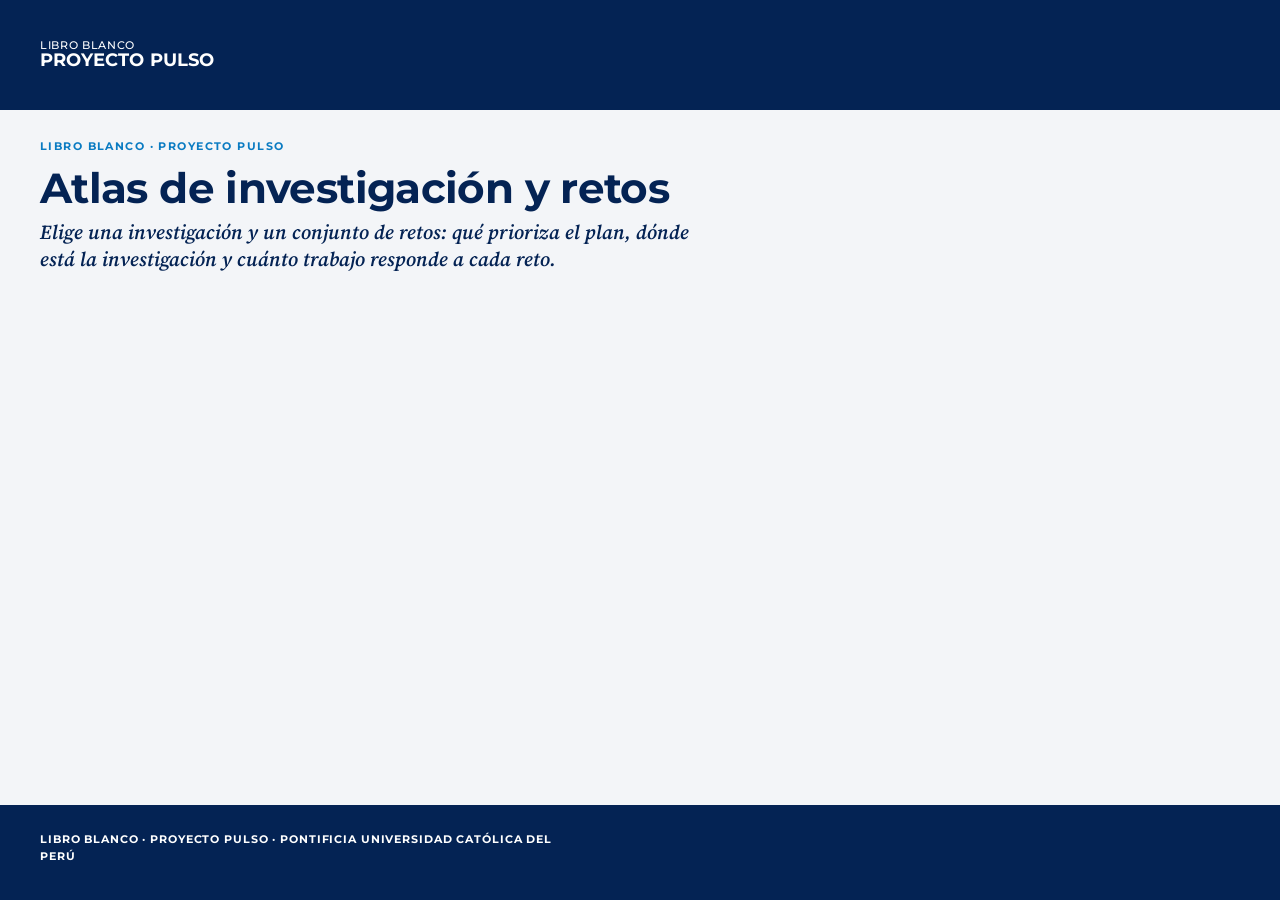
<file: scripts/analysis/templates/atlas/index.html>
<!doctype html>
<html lang="es">
<meta charset="utf-8">
<meta name="viewport" content="width=device-width, initial-scale=1">
<title>Atlas de investigación y retos</title>
<!-- Tipografías web del Manual de identidad PUCP - Medios digitales (2025), pp. 20-21:
     Montserrat (titulares), Source Serif (resaltar palabras clave), Roboto (cuerpo). -->
<link rel="preconnect" href="https://fonts.googleapis.com">
<link rel="preconnect" href="https://fonts.gstatic.com" crossorigin>
<link rel="stylesheet" href="https://fonts.googleapis.com/css2?family=Montserrat:wght@500;600;700&family=Source+Serif+4:ital,wght@0,600;1,400;1,600&family=Roboto:wght@400;500;700&family=Roboto+Mono:wght@400;500&display=swap">
<link rel="stylesheet" href="atlas.css">

<header class="site-head">
  <div class="wrap">
    <a class="brand" href="./">
      <span class="brand__unit">
        <span class="brand__rubro">Libro Blanco</span>
        <span class="brand__name">Proyecto Pulso</span>
      </span>
    </a>
  </div>
</header>

<!-- Una sola vista: a la izquierda la investigacion (universidad y tipo de
     unidad), a la derecha el conjunto de retos; debajo, las respuestas. -->
<main class="wrap">
  <div class="hero">
    <p class="eyebrow">Libro Blanco · Proyecto Pulso</p>
    <h1>Atlas de investigación y retos</h1>
    <p class="sub">Elige una investigación y un conjunto de retos: qué prioriza el plan, dónde está la
      investigación y cuánto trabajo responde a cada reto.</p>
  </div>

  <div class="query" id="query" hidden>
    <label class="q-field">
      <span class="q-lbl">Investigación</span>
      <select id="q-research" aria-describedby="q-research-note"></select>
      <span class="q-note" id="q-research-note"></span>
    </label>
    <span class="q-x" aria-hidden="true">×</span>
    <label class="q-field">
      <span class="q-lbl">Retos</span>
      <select id="q-plan" aria-describedby="q-plan-note"></select>
      <span class="q-note" id="q-plan-note"></span>
    </label>
    <button type="button" class="q-help" id="help-open" aria-haspopup="dialog"
            aria-label="Cómo se hizo este atlas" title="Cómo se hizo este atlas">?</button>
  </div>

  <p class="loadmsg" id="loadmsg" role="status" hidden></p>
  <div id="view"></div>
</main>

<dialog class="help" id="help" aria-labelledby="help-title">
  <div class="help-head">
    <h2 id="help-title">Cómo se hizo este atlas</h2>
    <button type="button" class="help-close" id="help-close" aria-label="Cerrar">×</button>
  </div>
  <div class="help-body" id="help-body"></div>
</dialog>

<footer class="site-foot">
  <div class="wrap">
    <p class="foot-brand">Libro Blanco · Proyecto Pulso · Pontificia Universidad Católica del Perú</p>
    <p id="prov"></p>
  </div>
</footer>

<script id="bundle" type="application/json">__BUNDLE__</script>
<script src="atlas-charts.js"></script>
<script src="atlas.js"></script>
</html>
</file>
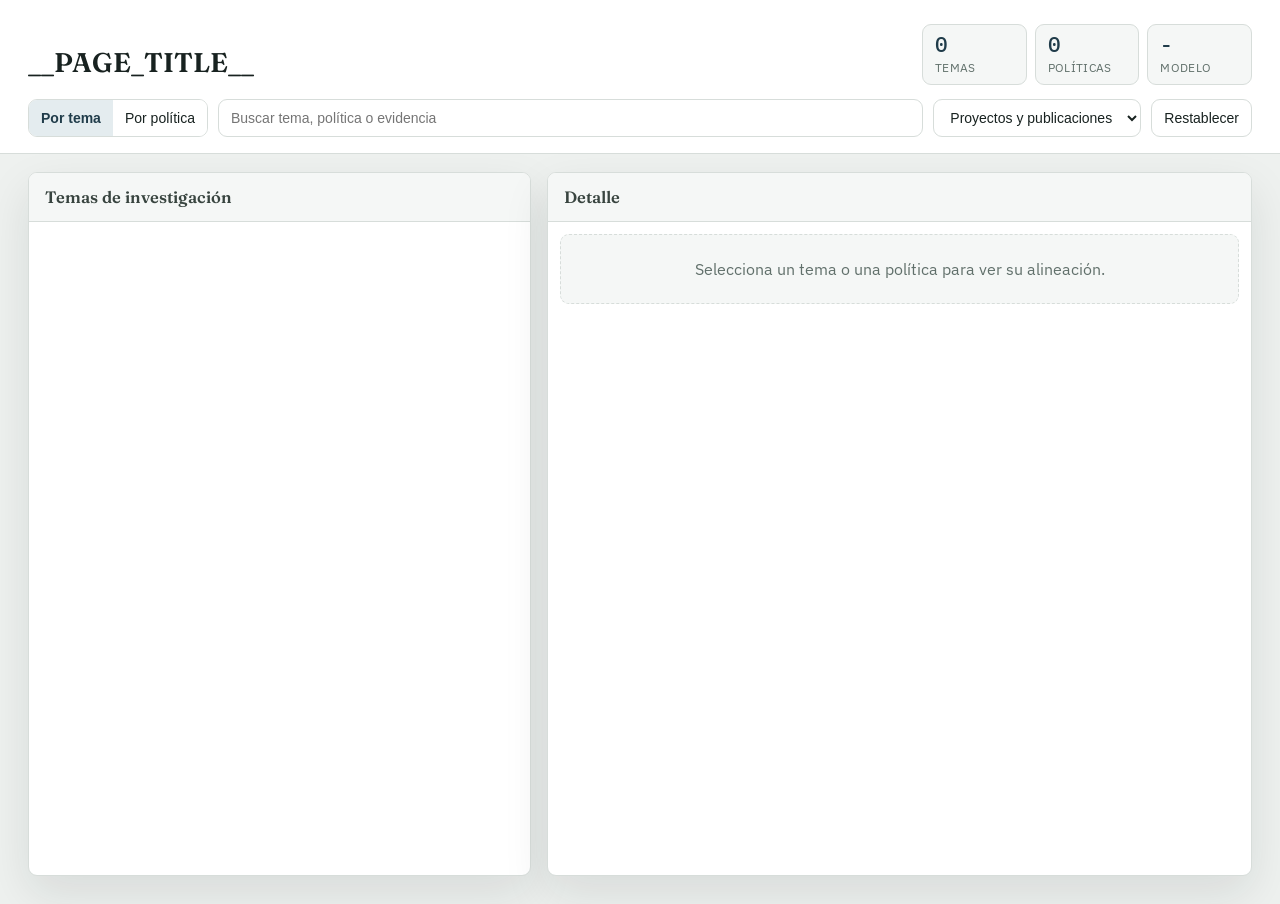
<file: scripts/analysis/templates/policy_alignment_explorer_template.html>
<!doctype html>
<html lang="es">
<head>
  <meta charset="utf-8">
  <meta name="viewport" content="width=device-width, initial-scale=1">
  <title>__PAGE_TITLE__</title>
  <link rel="stylesheet" href="https://fonts.googleapis.com/css2?family=Fraunces:opsz,wght@9..144,440;9..144,600;9..144,680&family=IBM+Plex+Sans:wght@400;500;600&family=IBM+Plex+Mono:wght@400;500&display=swap">
  <style>
    :root {
      --bg: #eef1ef;
      --panel: #ffffff;
      --panel-soft: #f5f7f6;
      --ink: #182220;
      --ink-soft: #38443f;
      --muted: #61706b;
      --line: #d7ddda;
      --accent: #33586a;
      --accent-strong: #203c4a;
      --accent-soft: #e4ecef;
      --evidence: #8a6a26;
      --evidence-soft: #f4ead0;
      --evidence-ink: #4d3b14;
      --shadow: 0 18px 46px rgba(20, 30, 27, .10);
      --radius: 9px;
      --serif: "Fraunces", ui-serif, Georgia, "Times New Roman", serif;
      --sans: "IBM Plex Sans", ui-sans-serif, system-ui, -apple-system, "Segoe UI", sans-serif;
      --mono: "IBM Plex Mono", ui-monospace, "SFMono-Regular", Menlo, Consolas, monospace;
      --meta-soft: #e8edf3;
      --meta-ink: #35485a;
      --chip-soft: #e7ece8;
      --chip-ink: #3c453f;
      --bar-track: #e2e7e4;
      --bar-high: #33586a;
      --bar-mid: #8a6a26;
      --bar-low: #8d968f;
      --proj-badge-bg: #e4ecef;
      --proj-badge-ink: #203c4a;
      --pub-badge-bg: #f4ead0;
      --pub-badge-ink: #6b4e13;
    }

    @media (prefers-color-scheme: dark) {
      :root:not([data-theme="light"]) {
        --bg: #12181a;
        --panel: #1a2224;
        --panel-soft: #1f2a2c;
        --ink: #e7ece9;
        --ink-soft: #c3cdc8;
        --muted: #90a09a;
        --line: #2c3739;
        --accent: #8fb7c9;
        --accent-strong: #b7d6e2;
        --accent-soft: #223338;
        --evidence: #d9ad5e;
        --evidence-soft: #33291a;
        --evidence-ink: #f0d9a8;
        --shadow: 0 18px 46px rgba(0, 0, 0, .38);
        --meta-soft: #212e34;
        --meta-ink: #a9c2d3;
        --chip-soft: #202a27;
        --chip-ink: #b8c4bd;
        --bar-track: #263030;
        --bar-high: #8fb7c9;
        --bar-mid: #d9ad5e;
        --bar-low: #4d5652;
        --proj-badge-bg: #223338;
        --proj-badge-ink: #b7d6e2;
        --pub-badge-bg: #33291a;
        --pub-badge-ink: #f0d9a8;
      }
    }

    :root[data-theme="dark"] {
      --bg: #12181a;
      --panel: #1a2224;
      --panel-soft: #1f2a2c;
      --ink: #e7ece9;
      --ink-soft: #c3cdc8;
      --muted: #90a09a;
      --line: #2c3739;
      --accent: #8fb7c9;
      --accent-strong: #b7d6e2;
      --accent-soft: #223338;
      --evidence: #d9ad5e;
      --evidence-soft: #33291a;
      --evidence-ink: #f0d9a8;
      --shadow: 0 18px 46px rgba(0, 0, 0, .38);
      --meta-soft: #212e34;
      --meta-ink: #a9c2d3;
      --chip-soft: #202a27;
      --chip-ink: #b8c4bd;
      --bar-track: #263030;
      --bar-high: #8fb7c9;
      --bar-mid: #d9ad5e;
      --bar-low: #4d5652;
      --proj-badge-bg: #223338;
      --proj-badge-ink: #b7d6e2;
      --pub-badge-bg: #33291a;
      --pub-badge-ink: #f0d9a8;
    }

    * { box-sizing: border-box; }
    body {
      margin: 0;
      font-family: var(--sans);
      background: var(--bg);
      color: var(--ink);
    }

    header {
      padding: 24px 28px 16px;
      border-bottom: 1px solid var(--line);
      background: var(--panel);
      position: sticky;
      top: 0;
      z-index: 20;
    }

    .topbar {
      display: grid;
      grid-template-columns: minmax(260px, 1fr) auto;
      gap: 20px;
      align-items: end;
      max-width: 1500px;
      margin: 0 auto;
    }

    h1 {
      margin: 0;
      font-family: var(--serif);
      font-size: 27px;
      line-height: 1.15;
      font-weight: 620;
      font-optical-sizing: auto;
      text-wrap: balance;
    }

    .subtitle {
      margin-top: 7px;
      color: var(--muted);
      font-size: 13.5px;
      max-width: 62ch;
    }

    .stats {
      display: grid;
      grid-template-columns: repeat(3, minmax(92px, 1fr));
      gap: 8px;
      min-width: 330px;
    }

    .stat {
      border: 1px solid var(--line);
      background: var(--panel-soft);
      border-radius: var(--radius);
      padding: 9px 12px;
    }

    .stat strong {
      display: block;
      font-family: var(--mono);
      font-variant-numeric: tabular-nums;
      font-size: 21px;
      font-weight: 500;
      line-height: 1;
      color: var(--accent-strong);
    }

    .stat span {
      display: block;
      margin-top: 5px;
      color: var(--muted);
      font-size: 11.5px;
      text-transform: uppercase;
      letter-spacing: .03em;
    }

    .toolbar {
      max-width: 1500px;
      margin: 14px auto 0;
      display: grid;
      grid-template-columns: auto minmax(220px, 1fr) auto auto;
      gap: 10px;
      align-items: center;
    }

    .tabs {
      display: flex;
      border: 1px solid var(--line);
      border-radius: var(--radius);
      overflow: hidden;
      height: 38px;
    }

    .tabs button {
      border: 0;
      border-radius: 0;
      height: 100%;
    }

    .tabs button.active {
      background: var(--accent-soft);
      color: var(--accent-strong);
      font-weight: 600;
    }

    input[type="search"], select {
      width: 100%;
      height: 38px;
      border: 1px solid var(--line);
      border-radius: var(--radius);
      background: var(--panel);
      color: var(--ink);
      padding: 0 12px;
      font-size: 14px;
    }

    button {
      height: 38px;
      border: 1px solid var(--line);
      border-radius: var(--radius);
      background: var(--panel);
      color: var(--ink);
      padding: 0 12px;
      font-size: 14px;
      cursor: pointer;
    }

    button:hover { border-color: var(--accent); color: var(--accent-strong); }

    main {
      max-width: 1500px;
      margin: 0 auto;
      padding: 18px 28px 28px;
      display: grid;
      grid-template-columns: minmax(360px, 1fr) minmax(460px, 1.4fr);
      gap: 16px;
      min-height: calc(100vh - 150px);
    }

    .panel {
      background: var(--panel);
      border: 1px solid var(--line);
      border-radius: var(--radius);
      min-height: 420px;
      box-shadow: var(--shadow);
      overflow: hidden;
    }

    .panel h2 {
      margin: 0;
      padding: 14px 16px;
      font-family: var(--serif);
      font-weight: 600;
      font-size: 16.5px;
      border-bottom: 1px solid var(--line);
      background: var(--panel-soft);
      color: var(--ink-soft);
    }

    .panel-body {
      padding: 12px;
      overflow: auto;
      max-height: calc(100vh - 250px);
    }

    .empty {
      color: var(--muted);
      padding: 24px;
      text-align: center;
      border: 1px dashed var(--line);
      border-radius: var(--radius);
      background: var(--panel-soft);
    }

    .row-card {
      border: 1px solid var(--line);
      border-radius: var(--radius);
      background: var(--panel);
      padding: 11px 12px;
      cursor: pointer;
      margin-bottom: 8px;
    }

    .row-card:hover,
    .row-card.active {
      border-color: var(--accent);
      background: var(--accent-soft);
    }

    .row-card h3 {
      margin: 0;
      font-family: var(--serif);
      font-weight: 560;
      font-size: 14.5px;
      line-height: 1.3;
    }

    .row-meta {
      display: flex;
      gap: 6px;
      flex-wrap: wrap;
      align-items: center;
      margin-top: 7px;
    }

    .badge {
      display: inline-flex;
      align-items: center;
      border-radius: 999px;
      padding: 2px 8px;
      font-family: var(--mono);
      font-size: 11px;
      white-space: nowrap;
    }

    .badge-proyectos { background: var(--proj-badge-bg); color: var(--proj-badge-ink); }
    .badge-publicaciones { background: var(--pub-badge-bg); color: var(--pub-badge-ink); }
    .badge-fuente { background: var(--meta-soft); color: var(--meta-ink); }

    .score-bar-wrap {
      display: flex;
      align-items: center;
      gap: 7px;
      margin-top: 8px;
    }

    .score-bar-track {
      flex: 1;
      height: 6px;
      border-radius: 4px;
      background: var(--bar-track);
      overflow: hidden;
    }

    .score-bar-fill {
      height: 100%;
      border-radius: 4px;
    }

    .score-label {
      font-family: var(--mono);
      font-size: 11.5px;
      color: var(--muted);
      min-width: 36px;
      text-align: right;
    }

    .detail-card {
      border: 1px solid var(--line);
      border-radius: var(--radius);
      background: var(--panel);
      padding: 16px;
      margin-bottom: 14px;
    }

    .detail-card .label {
      color: var(--muted);
      font-size: 11px;
      font-weight: 600;
      text-transform: uppercase;
      letter-spacing: .06em;
    }

    .detail-card h2.title {
      margin: 6px 0 8px;
      padding: 0;
      border: 0;
      background: none;
      font-family: var(--serif);
      font-weight: 620;
      font-size: 21px;
      line-height: 1.3;
      text-wrap: balance;
      color: var(--ink);
    }

    .detail-card p {
      margin: 0;
      color: var(--ink-soft);
      font-size: 14px;
      line-height: 1.55;
    }

    .match-card {
      border: 1px solid var(--line);
      border-radius: var(--radius);
      background: var(--panel);
      padding: 13px 14px;
      margin-bottom: 10px;
    }

    .match-head {
      display: flex;
      justify-content: space-between;
      align-items: start;
      gap: 10px;
    }

    .match-head h3 {
      margin: 0;
      font-family: var(--serif);
      font-weight: 560;
      font-size: 15.5px;
      line-height: 1.35;
    }

    .evidence {
      margin-top: 10px;
      padding: 10px 11px;
      border-left: 3px solid var(--evidence);
      background: var(--evidence-soft);
      color: var(--evidence-ink);
      font-family: var(--serif);
      font-style: italic;
      font-size: 13.5px;
      line-height: 1.5;
    }

    .evidence-meta {
      margin-top: 6px;
      font-family: var(--mono);
      font-size: 11px;
      color: var(--muted);
    }

    .hidden { display: none !important; }

    @media (max-width: 1080px) {
      main { grid-template-columns: 1fr; }
      .panel-body { max-height: none; }
      header { position: static; }
      .topbar, .toolbar { grid-template-columns: 1fr; }
      .stats { min-width: 0; }
    }
  </style>
</head>
<body>
  <header>
    <div class="topbar">
      <div>
        <h1>__PAGE_TITLE__</h1>
        <div class="subtitle" id="subtitleText"></div>
      </div>
      <div class="stats">
        <div class="stat"><strong id="statTopics">0</strong><span>temas</span></div>
        <div class="stat"><strong id="statPolicies">0</strong><span>políticas</span></div>
        <div class="stat"><strong id="statModel">-</strong><span>modelo</span></div>
      </div>
    </div>
    <div class="toolbar">
      <div class="tabs">
        <button id="tabTopics" type="button" class="active">Por tema</button>
        <button id="tabPolicies" type="button">Por política</button>
      </div>
      <input id="searchBox" type="search" placeholder="Buscar tema, política o evidencia">
      <select id="sourceFilter">
        <option value="">Proyectos y publicaciones</option>
        <option value="proyectos">Solo proyectos</option>
        <option value="publicaciones">Solo publicaciones</option>
      </select>
      <button id="resetBtn" type="button">Restablecer</button>
    </div>
  </header>

  <main>
    <section class="panel">
      <h2 id="listTitle">Temas de investigación</h2>
      <div id="listPanel" class="panel-body"></div>
    </section>

    <section class="panel">
      <h2>Detalle</h2>
      <div id="detailPanel" class="panel-body">
        <div class="empty">Selecciona un tema o una política para ver su alineación.</div>
      </div>
    </section>
  </main>

  <script>
    const DATA = __DATA_JSON__;
    const state = { mode: 'topics', query: '', sourceFilter: '', selectedTopicId: '', selectedDocId: '' };

    function escapeHtml(value) {
      return String(value || '')
        .replace(/&/g, '&amp;')
        .replace(/</g, '&lt;')
        .replace(/>/g, '&gt;')
        .replace(/"/g, '&quot;')
        .replace(/'/g, '&#039;');
    }

    function normalizeText(value) {
      return String(value || '').toLowerCase().normalize('NFD').replace(/[̀-ͯ]/g, '');
    }

    const topicsById = new Map(DATA.topics.map(t => [t.topic_id, t]));
    const policiesById = new Map(DATA.policies.map(p => [p.doc_id, p]));

    function bestScore(topic) {
      return topic.top_policy_matches.length ? topic.top_policy_matches[0].score : 0;
    }

    function scoreColorVar(score) {
      if (score >= 0.45) return 'var(--bar-high)';
      if (score >= 0.30) return 'var(--bar-mid)';
      return 'var(--bar-low)';
    }

    function scoreBar(score, maxScore) {
      const pct = Math.max(3, Math.min(100, (score / maxScore) * 100));
      return `
        <div class="score-bar-wrap">
          <div class="score-bar-track"><div class="score-bar-fill" style="width:${pct}%; background:${scoreColorVar(score)};"></div></div>
          <span class="score-label">${score.toFixed(2)}</span>
        </div>
      `;
    }

    function renderStats() {
      document.getElementById('statTopics').textContent = DATA.metadata.num_topics;
      document.getElementById('statPolicies').textContent = DATA.metadata.num_policy_docs;
      document.getElementById('statModel').textContent = DATA.metadata.embedding_model;
      document.getElementById('subtitleText').textContent = DATA.metadata.note;
    }

    function setMode(mode) {
      state.mode = mode;
      state.selectedTopicId = '';
      state.selectedDocId = '';
      document.getElementById('tabTopics').classList.toggle('active', mode === 'topics');
      document.getElementById('tabPolicies').classList.toggle('active', mode === 'policies');
      document.getElementById('listTitle').textContent = mode === 'topics' ? 'Temas de investigación' : 'Políticas nacionales';
      document.getElementById('sourceFilter').classList.toggle('hidden', mode === 'policies');
      document.getElementById('detailPanel').innerHTML = '<div class="empty">Selecciona un tema o una política para ver su alineación.</div>';
      renderList();
    }

    function renderList() {
      const root = document.getElementById('listPanel');
      const query = normalizeText(state.query);
      root.innerHTML = '';
      let visible = 0;

      if (state.mode === 'topics') {
        const items = DATA.topics.slice().sort((a, b) => bestScore(b) - bestScore(a));
        items.forEach(topic => {
          if (state.sourceFilter && topic.source !== state.sourceFilter) return;
          const haystack = normalizeText([topic.normalized_topic, topic.description].join(' '));
          if (query && !haystack.includes(query)) return;
          visible += 1;
          const card = document.createElement('article');
          card.className = 'row-card' + (state.selectedTopicId === topic.topic_id ? ' active' : '');
          const badgeClass = topic.source === 'proyectos' ? 'badge-proyectos' : 'badge-publicaciones';
          const pubBadge = topic.num_publications !== undefined
            ? `<span class="badge badge-publicaciones">${topic.num_publications} publicaciones</span>`
            : '';
          card.innerHTML = `
            <h3>${escapeHtml(topic.normalized_topic)}</h3>
            <div class="row-meta">
              <span class="badge ${badgeClass}">${escapeHtml(topic.source)}</span>
              <span class="badge badge-fuente">${topic.count || 0} variantes</span>
              ${pubBadge}
            </div>
            ${scoreBar(bestScore(topic), 0.7)}
          `;
          card.addEventListener('click', () => selectTopic(topic.topic_id));
          root.appendChild(card);
        });
      } else {
        const items = DATA.policies.slice().sort((a, b) => {
          const sa = a.top_topic_matches.length ? a.top_topic_matches[0].score : 0;
          const sb = b.top_topic_matches.length ? b.top_topic_matches[0].score : 0;
          return sb - sa;
        });
        items.forEach(policy => {
          const haystack = normalizeText([policy.titulo, policy.fuente_label].join(' '));
          if (query && !haystack.includes(query)) return;
          visible += 1;
          const topScore = policy.top_topic_matches.length ? policy.top_topic_matches[0].score : 0;
          const card = document.createElement('article');
          card.className = 'row-card' + (state.selectedDocId === policy.doc_id ? ' active' : '');
          card.innerHTML = `
            <h3>${escapeHtml(policy.titulo)}</h3>
            <div class="row-meta">
              <span class="badge badge-fuente">${escapeHtml(policy.fuente)}</span>
              <span class="badge badge-fuente">${policy.n_chunks} chunks</span>
            </div>
            ${scoreBar(topScore, 0.7)}
          `;
          card.addEventListener('click', () => selectPolicy(policy.doc_id));
          root.appendChild(card);
        });
      }

      if (!visible) {
        root.innerHTML = '<div class="empty">No hay resultados que coincidan con la búsqueda.</div>';
      }
    }

    function selectTopic(topicId) {
      state.selectedTopicId = topicId;
      renderList();
      const topic = topicsById.get(topicId);
      const panel = document.getElementById('detailPanel');
      const badgeClass = topic.source === 'proyectos' ? 'badge-proyectos' : 'badge-publicaciones';
      const matches = topic.top_policy_matches.map(m => `
        <div class="match-card">
          <div class="match-head">
            <h3>${escapeHtml(m.titulo)}</h3>
            <span class="badge badge-fuente">${escapeHtml(m.fuente)}</span>
          </div>
          ${scoreBar(m.score, 0.7)}
          <div class="evidence">${escapeHtml(m.evidence_text)}</div>
          <div class="evidence-meta">chunk ${escapeHtml(m.evidence_chunk_id)} · páginas ${escapeHtml((m.evidence_paginas || []).join(', '))}</div>
        </div>
      `).join('');
      const pubBadge = topic.num_publications !== undefined
        ? `<span class="badge badge-publicaciones">${topic.num_publications} publicaciones</span>`
        : '';
      const pubList = (topic.publication_topics && topic.publication_topics.length)
        ? `
        <div class="detail-card" style="background:transparent; border:0; box-shadow:none; padding:0 2px;">
          <div class="label">Temas de publicaciones agrupados aquí (${topic.publication_topics.length})</div>
        </div>
        <div class="detail-card">
          <ul style="margin:0; padding-left:18px;">
            ${topic.publication_topics.map(p => `
              <li>${escapeHtml(p.publication_topic)} — ${p.count} ${p.count === 1 ? 'paper' : 'papers'}</li>
            `).join('')}
          </ul>
        </div>
      ` : '';
      panel.innerHTML = `
        <div class="detail-card">
          <div class="label">Tema normalizado</div>
          <h2 class="title">${escapeHtml(topic.normalized_topic)}</h2>
          <p>${escapeHtml(topic.description)}</p>
          <div class="row-meta" style="margin-top:10px;">
            <span class="badge ${badgeClass}">${escapeHtml(topic.source)}</span>
            <span class="badge badge-fuente">${topic.count || 0} variantes agrupadas</span>
            ${pubBadge}
          </div>
        </div>
        ${pubList}
        <div class="detail-card" style="background:transparent; border:0; box-shadow:none; padding:0 2px;">
          <div class="label">Políticas mejor alineadas</div>
        </div>
        ${matches}
      `;
    }

    function selectPolicy(docId) {
      state.selectedDocId = docId;
      renderList();
      const policy = policiesById.get(docId);
      const panel = document.getElementById('detailPanel');
      const matches = policy.top_topic_matches.map(m => {
        const badgeClass = m.source === 'proyectos' ? 'badge-proyectos' : 'badge-publicaciones';
        return `
        <div class="match-card">
          <div class="match-head">
            <h3>${escapeHtml(m.normalized_topic)}</h3>
            <span class="badge ${badgeClass}">${escapeHtml(m.source)}</span>
          </div>
          ${scoreBar(m.score, 0.7)}
        </div>
      `;
      }).join('');
      panel.innerHTML = `
        <div class="detail-card">
          <div class="label">${escapeHtml(policy.fuente_label)}</div>
          <h2 class="title">${escapeHtml(policy.titulo)}</h2>
          <div class="row-meta">
            <span class="badge badge-fuente">${escapeHtml(policy.doc_id)}</span>
            <span class="badge badge-fuente">${policy.n_chunks} chunks</span>
          </div>
        </div>
        <div class="detail-card" style="background:transparent; border:0; box-shadow:none; padding:0 2px;">
          <div class="label">Temas de investigación mejor alineados</div>
        </div>
        ${matches || '<div class="empty">Sin temas destacados para esta política.</div>'}
      `;
    }

    document.getElementById('tabTopics').addEventListener('click', () => setMode('topics'));
    document.getElementById('tabPolicies').addEventListener('click', () => setMode('policies'));
    document.getElementById('searchBox').addEventListener('input', event => {
      state.query = event.target.value.trim();
      renderList();
    });
    document.getElementById('sourceFilter').addEventListener('change', event => {
      state.sourceFilter = event.target.value;
      renderList();
    });
    document.getElementById('resetBtn').addEventListener('click', () => {
      state.query = '';
      state.sourceFilter = '';
      document.getElementById('searchBox').value = '';
      document.getElementById('sourceFilter').value = '';
      setMode('topics');
    });

    renderStats();
    setMode('topics');
  </script>
</body>
</html>
</file>
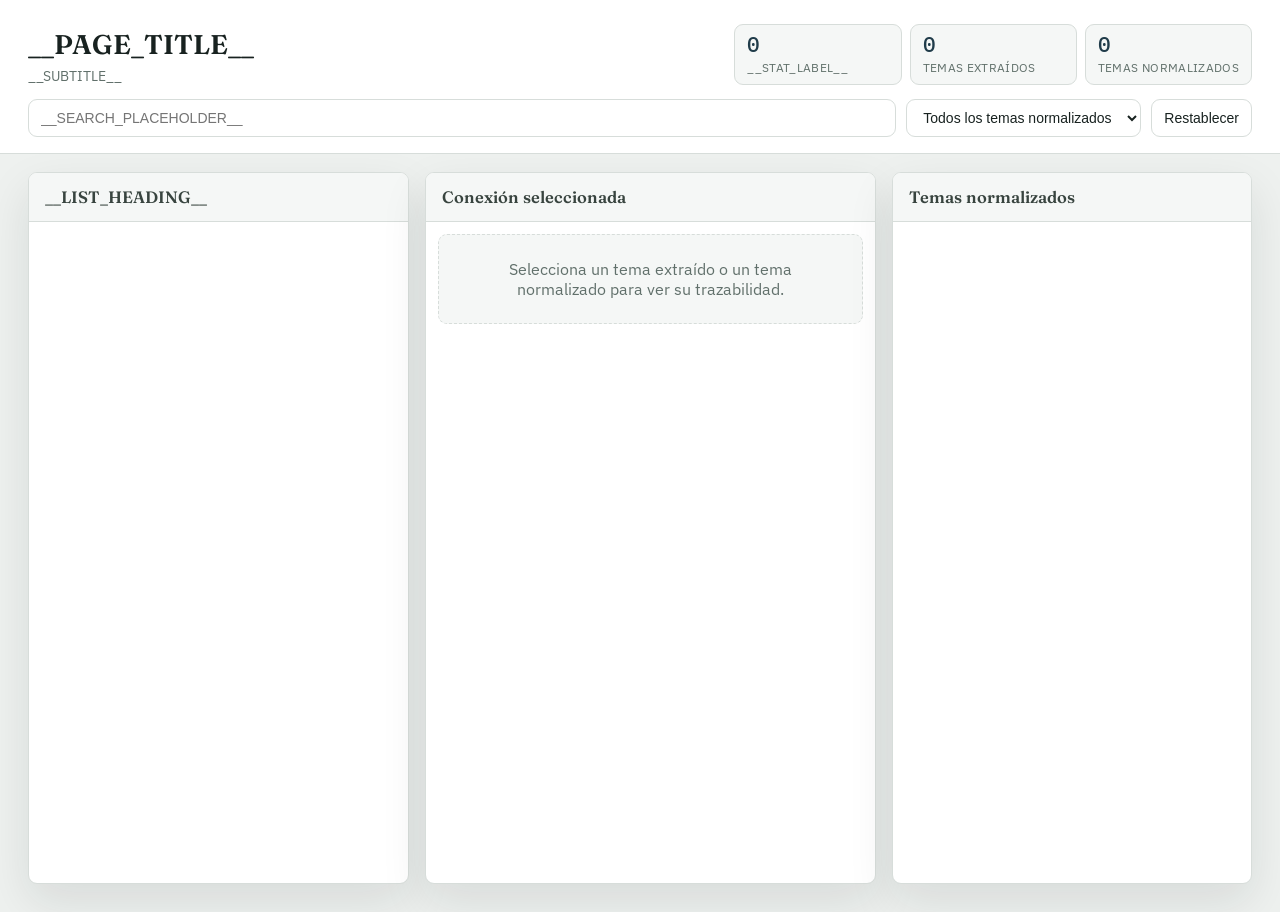
<file: scripts/analysis/templates/topic_explorer_template.html>
<!doctype html>
<html lang="es">
<head>
  <meta charset="utf-8">
  <meta name="viewport" content="width=device-width, initial-scale=1">
  <title>__PAGE_TITLE__</title>
  <link rel="stylesheet" href="https://fonts.googleapis.com/css2?family=Fraunces:opsz,wght@9..144,440;9..144,600;9..144,680&family=IBM+Plex+Sans:wght@400;500;600&family=IBM+Plex+Mono:wght@400;500&display=swap">
  <style>
    :root {
      --bg: #eef1ef;
      --panel: #ffffff;
      --panel-soft: #f5f7f6;
      --ink: #182220;
      --ink-soft: #38443f;
      --muted: #61706b;
      --line: #d7ddda;
      --accent: #33586a;
      --accent-strong: #203c4a;
      --accent-soft: #e4ecef;
      --evidence: #8a6a26;
      --evidence-soft: #f4ead0;
      --evidence-ink: #4d3b14;
      --shadow: 0 18px 46px rgba(20, 30, 27, .10);
      --radius: 9px;
      --serif: "Fraunces", ui-serif, Georgia, "Times New Roman", serif;
      --sans: "IBM Plex Sans", ui-sans-serif, system-ui, -apple-system, "Segoe UI", sans-serif;
      --mono: "IBM Plex Mono", ui-monospace, "SFMono-Regular", Menlo, Consolas, monospace;
      --meta-soft: #e8edf3;
      --meta-ink: #35485a;
      --chip-soft: #e7ece8;
      --chip-ink: #3c453f;
    }

    @media (prefers-color-scheme: dark) {
      :root:not([data-theme="light"]) {
        --bg: #12181a;
        --panel: #1a2224;
        --panel-soft: #1f2a2c;
        --ink: #e7ece9;
        --ink-soft: #c3cdc8;
        --muted: #90a09a;
        --line: #2c3739;
        --accent: #8fb7c9;
        --accent-strong: #b7d6e2;
        --accent-soft: #223338;
        --evidence: #d9ad5e;
        --evidence-soft: #33291a;
        --evidence-ink: #f0d9a8;
        --shadow: 0 18px 46px rgba(0, 0, 0, .38);
        --meta-soft: #212e34;
        --meta-ink: #a9c2d3;
        --chip-soft: #202a27;
        --chip-ink: #b8c4bd;
      }
    }

    :root[data-theme="dark"] {
      --bg: #12181a;
      --panel: #1a2224;
      --panel-soft: #1f2a2c;
      --ink: #e7ece9;
      --ink-soft: #c3cdc8;
      --muted: #90a09a;
      --line: #2c3739;
      --accent: #8fb7c9;
      --accent-strong: #b7d6e2;
      --accent-soft: #223338;
      --evidence: #d9ad5e;
      --evidence-soft: #33291a;
      --evidence-ink: #f0d9a8;
      --shadow: 0 18px 46px rgba(0, 0, 0, .38);
      --meta-soft: #212e34;
      --meta-ink: #a9c2d3;
      --chip-soft: #202a27;
      --chip-ink: #b8c4bd;
    }

    * { box-sizing: border-box; }
    body {
      margin: 0;
      font-family: var(--sans);
      background: var(--bg);
      color: var(--ink);
      letter-spacing: 0;
    }

    header {
      padding: 24px 28px 16px;
      border-bottom: 1px solid var(--line);
      background: var(--panel);
      position: sticky;
      top: 0;
      z-index: 20;
    }

    .topbar {
      display: grid;
      grid-template-columns: minmax(260px, 1fr) auto;
      gap: 20px;
      align-items: end;
      max-width: 1600px;
      margin: 0 auto;
    }

    h1 {
      margin: 0;
      font-family: var(--serif);
      font-size: 27px;
      line-height: 1.15;
      font-weight: 620;
      font-optical-sizing: auto;
      text-wrap: balance;
    }

    .subtitle {
      margin-top: 7px;
      color: var(--muted);
      font-size: 13.5px;
    }

    .stats {
      display: grid;
      grid-template-columns: repeat(3, minmax(92px, 1fr));
      gap: 8px;
      min-width: 330px;
    }

    .stat {
      border: 1px solid var(--line);
      background: var(--panel-soft);
      border-radius: var(--radius);
      padding: 9px 12px;
    }

    .stat strong {
      display: block;
      font-family: var(--mono);
      font-variant-numeric: tabular-nums;
      font-size: 21px;
      font-weight: 500;
      line-height: 1;
      color: var(--accent-strong);
    }

    .stat span {
      display: block;
      margin-top: 5px;
      color: var(--muted);
      font-size: 11.5px;
      text-transform: uppercase;
      letter-spacing: .03em;
    }

    .toolbar {
      max-width: 1600px;
      margin: 14px auto 0;
      display: grid;
      grid-template-columns: minmax(220px, 1fr) auto auto;
      gap: 10px;
      align-items: center;
    }

    input[type="search"], select {
      width: 100%;
      height: 38px;
      border: 1px solid var(--line);
      border-radius: var(--radius);
      background: var(--panel);
      color: var(--ink);
      padding: 0 12px;
      font-size: 14px;
    }

    button {
      height: 38px;
      border: 1px solid var(--line);
      border-radius: var(--radius);
      background: var(--panel);
      color: var(--ink);
      padding: 0 12px;
      font-size: 14px;
      cursor: pointer;
    }

    button:hover { border-color: var(--accent); color: var(--accent-strong); }

    main {
      max-width: 1600px;
      margin: 0 auto;
      padding: 18px 28px 28px;
      display: grid;
      grid-template-columns: minmax(360px, 1.1fr) minmax(420px, 1.3fr) minmax(360px, .9fr);
      gap: 16px;
      min-height: calc(100vh - 142px);
    }

    .panel {
      background: var(--panel);
      border: 1px solid var(--line);
      border-radius: var(--radius);
      min-height: 420px;
      box-shadow: var(--shadow);
      overflow: hidden;
    }

    .panel h2 {
      margin: 0;
      padding: 14px 16px;
      font-family: var(--serif);
      font-weight: 600;
      font-size: 16.5px;
      border-bottom: 1px solid var(--line);
      background: var(--panel-soft);
      color: var(--ink-soft);
    }

    .panel-body {
      padding: 12px;
      overflow: auto;
      max-height: calc(100vh - 245px);
    }

    .proj {
      border: 1px solid var(--line);
      border-radius: var(--radius);
      margin-bottom: 10px;
      overflow: hidden;
      background: var(--panel);
    }

    .proj-header {
      width: 100%;
      min-height: 52px;
      height: auto;
      border: 0;
      border-radius: 0;
      background: var(--panel);
      text-align: left;
      padding: 10px 12px;
      display: grid;
      grid-template-columns: 1fr auto;
      gap: 8px;
      align-items: start;
      -webkit-appearance: none;
      appearance: none;
      font: inherit;
      color: inherit;
    }

    .proj-header:hover,
    .proj.open .proj-header {
      background: var(--accent-soft);
      color: var(--ink);
    }

    .proj-title {
      display: block;
      font-weight: 600;
      line-height: 1.3;
      font-size: 14px;
    }

    .proj-meta {
      display: block;
      margin-top: 4px;
      color: var(--muted);
      font-family: var(--mono);
      font-size: 11.5px;
      letter-spacing: .01em;
    }

    .pill {
      display: inline-flex;
      align-items: center;
      justify-content: center;
      min-height: 22px;
      border-radius: 999px;
      padding: 2px 9px;
      font-family: var(--mono);
      font-size: 12px;
      font-weight: 500;
      background: var(--accent-soft);
      color: var(--accent-strong);
      white-space: nowrap;
    }

    .topic-list {
      display: none;
      padding: 0 10px 10px 24px;
    }

    .proj.open .topic-list { display: block; }

    .topic-row {
      position: relative;
      border-left: 2px solid var(--line);
      padding: 8px 8px 8px 14px;
      cursor: pointer;
      color: var(--ink);
      font-size: 13px;
      line-height: 1.3;
    }

    .topic-row::before {
      content: "";
      position: absolute;
      left: -5px;
      top: 15px;
      width: 8px;
      height: 8px;
      border-radius: 50%;
      background: var(--evidence);
    }

    .topic-row:hover,
    .topic-row.active {
      background: var(--evidence-soft);
      border-left-color: var(--evidence);
    }

    .flow {
      min-height: 100%;
      padding: 12px;
    }

    .empty {
      color: var(--muted);
      padding: 24px;
      text-align: center;
      border: 1px dashed var(--line);
      border-radius: var(--radius);
      background: var(--panel-soft);
    }

    .flow-card {
      border: 1px solid var(--line);
      border-radius: var(--radius);
      background: var(--panel);
      padding: 14px;
    }

    .flow-card + .arrow {
      height: 34px;
      display: flex;
      align-items: center;
      justify-content: center;
      color: var(--muted);
      font-size: 22px;
    }

    .label {
      color: var(--muted);
      font-size: 11px;
      font-weight: 600;
      text-transform: uppercase;
      letter-spacing: .06em;
    }

    .flow-card h3 {
      margin: 6px 0 8px;
      font-family: var(--serif);
      font-weight: 560;
      font-size: 19px;
      line-height: 1.3;
      text-wrap: balance;
    }

    .flow-card p {
      margin: 0;
      color: var(--ink-soft);
      font-size: 14px;
      line-height: 1.5;
    }

    .evidence {
      margin-top: 10px;
      padding: 10px 11px;
      border-left: 3px solid var(--evidence);
      background: var(--evidence-soft);
      color: var(--evidence-ink);
      font-family: var(--serif);
      font-style: italic;
      font-size: 13.5px;
      line-height: 1.5;
    }

    .confidence {
      margin-top: 8px;
      font-family: var(--mono);
      font-size: 12px;
      color: var(--muted);
    }

    .normalized-grid {
      display: grid;
      gap: 10px;
    }

    .norm-card {
      border: 1px solid var(--line);
      border-radius: var(--radius);
      background: var(--panel);
      padding: 11px 12px;
      cursor: pointer;
    }

    .norm-card:hover,
    .norm-card.active {
      border-color: var(--accent);
      background: var(--accent-soft);
    }

    .norm-card h3 {
      margin: 0;
      font-family: var(--serif);
      font-weight: 560;
      font-size: 15px;
      line-height: 1.3;
    }

    .norm-meta {
      display: flex;
      gap: 6px;
      flex-wrap: wrap;
      margin-top: 8px;
    }

    .mini {
      display: inline-flex;
      border-radius: 999px;
      padding: 2px 7px;
      font-family: var(--mono);
      font-size: 11px;
      background: var(--meta-soft);
      color: var(--meta-ink);
    }

    .variant-list {
      margin: 10px 0 0;
      padding-left: 18px;
      color: var(--muted);
      font-size: 13px;
      line-height: 1.45;
    }

    .chips {
      display: flex;
      flex-wrap: wrap;
      gap: 6px;
      margin-top: 10px;
    }

    .chip {
      border-radius: 999px;
      background: var(--chip-soft);
      padding: 4px 8px;
      font-size: 12px;
      color: var(--chip-ink);
    }

    .hidden { display: none !important; }

    @media (max-width: 1180px) {
      main {
        grid-template-columns: 1fr;
      }
      .panel-body {
        max-height: none;
      }
      header { position: static; }
      .topbar, .toolbar {
        grid-template-columns: 1fr;
      }
      .stats {
        min-width: 0;
      }
    }
  </style>
</head>
<body>
  <header>
    <div class="topbar">
      <div>
        <h1>__PAGE_TITLE__</h1>
        <div class="subtitle">__SUBTITLE__</div>
      </div>
      <div class="stats">
        <div class="stat"><strong id="statProjects">0</strong><span>__STAT_LABEL__</span></div>
        <div class="stat"><strong id="statTopics">0</strong><span>temas extraídos</span></div>
        <div class="stat"><strong id="statNorms">0</strong><span>temas normalizados</span></div>
      </div>
    </div>
    <div class="toolbar">
      <input id="searchBox" type="search" placeholder="__SEARCH_PLACEHOLDER__">
      <select id="normFilter">
        <option value="">Todos los temas normalizados</option>
      </select>
      <button id="resetBtn" type="button">Restablecer</button>
    </div>
  </header>

  <main>
    <section class="panel">
      <h2>__LIST_HEADING__</h2>
      <div id="projectTree" class="panel-body"></div>
    </section>

    <section class="panel">
      <h2>Conexión seleccionada</h2>
      <div id="flowPanel" class="panel-body flow">
        <div class="empty">Selecciona un tema extraído o un tema normalizado para ver su trazabilidad.</div>
      </div>
    </section>

    <section class="panel">
      <h2>Temas normalizados</h2>
      <div id="normalPanel" class="panel-body"></div>
    </section>
  </main>

  <script>
    const DATA = __DATA_JSON__;
    const state = {
      query: '',
      normFilter: '',
      selectedTopicKey: '',
      selectedNorm: '',
    };

    const projectsById = new Map(DATA.projects.map(p => [p.project_id, p]));
    const topicsByProject = new Map(DATA.project_topics.map(item => [item.project_id, item]));
    const normsByName = new Map(DATA.normalized_topics.map(item => [item.normalized_topic, item]));
    const variantToNorm = new Map();
    DATA.normalized_topics.forEach(norm => {
      norm.variants.forEach(variant => variantToNorm.set(variant, norm.normalized_topic));
    });

    function normalizeText(value) {
      return String(value || '').toLowerCase().normalize('NFD').replace(/[\u0300-\u036f]/g, '');
    }

    function escapeHtml(value) {
      return String(value || '')
        .replace(/&/g, '&amp;')
        .replace(/</g, '&lt;')
        .replace(/>/g, '&gt;')
        .replace(/"/g, '&quot;')
        .replace(/'/g, '&#039;');
    }

    function topicKey(projectId, topic) {
      return `${projectId}::${topic}`;
    }

    function topicMatches(item, topic) {
      const normName = variantToNorm.get(topic.topic) || '';
      const haystack = normalizeText([
        item.project_id,
        item.executing_unit,
        item.title,
        topic.topic,
        topic.description,
        topic.evidence,
        normName
      ].join(' '));
      const matchesQuery = !state.query || haystack.includes(normalizeText(state.query));
      const matchesNorm = !state.normFilter || normName === state.normFilter;
      return matchesQuery && matchesNorm;
    }

    function renderStats() {
      const totalTopics = DATA.project_topics.reduce((sum, item) => sum + item.topics.length, 0);
      document.getElementById('statProjects').textContent = DATA.projects.length;
      document.getElementById('statTopics').textContent = totalTopics;
      document.getElementById('statNorms').textContent = DATA.normalized_topics.length;
    }

    function renderFilterOptions() {
      const select = document.getElementById('normFilter');
      DATA.normalized_topics.forEach(norm => {
        const option = document.createElement('option');
        option.value = norm.normalized_topic;
        option.textContent = norm.normalized_topic;
        select.appendChild(option);
      });
    }

    function renderProjects() {
      const root = document.getElementById('projectTree');
      root.innerHTML = '';

      let visibleProjects = 0;
      DATA.project_topics.forEach(item => {
        const visibleTopics = item.topics.filter(topic => topicMatches(item, topic));
        if (!visibleTopics.length) return;
        visibleProjects += 1;

        const div = document.createElement('div');
        div.className = 'proj open';
        div.dataset.projectId = item.project_id;

        const topicCount = visibleTopics.length;
        div.innerHTML = `
          <button class="proj-header" type="button">
            <span>
              <span class="proj-title">${escapeHtml(item.title)}</span>
              <span class="proj-meta">#${escapeHtml(item.project_id)} · ${escapeHtml(item.executing_unit || 'sin unidad')} · ${escapeHtml(item.year)}</span>
            </span>
            <span class="pill">${topicCount}</span>
          </button>
          <div class="topic-list"></div>
        `;

        const list = div.querySelector('.topic-list');
        visibleTopics.forEach(topic => {
          const row = document.createElement('div');
          const key = topicKey(item.project_id, topic.topic);
          row.className = 'topic-row' + (state.selectedTopicKey === key ? ' active' : '');
          row.dataset.key = key;
          row.textContent = topic.topic;
          row.addEventListener('click', () => selectExtractedTopic(item, topic));
          list.appendChild(row);
        });

        div.querySelector('.proj-header').addEventListener('click', () => {
          div.classList.toggle('open');
        });

        root.appendChild(div);
      });

      if (!visibleProjects) {
        root.innerHTML = '<div class="empty">__EMPTY_MESSAGE__</div>';
      }
    }

    function renderNormalized() {
      const root = document.getElementById('normalPanel');
      root.innerHTML = '<div class="normalized-grid"></div>';
      const grid = root.querySelector('.normalized-grid');
      const query = normalizeText(state.query);
      let visible = 0;

      DATA.normalized_topics.forEach(norm => {
        const haystack = normalizeText([
          norm.normalized_topic,
          norm.description,
          norm.variants.join(' '),
          norm.executing_units.join(' ')
        ].join(' '));
        if (state.normFilter && norm.normalized_topic !== state.normFilter) return;
        if (query && !haystack.includes(query)) return;
        visible += 1;

        const card = document.createElement('article');
        card.className = 'norm-card' + (state.selectedNorm === norm.normalized_topic ? ' active' : '');
        card.innerHTML = `
          <h3>${escapeHtml(norm.normalized_topic)}</h3>
          <div class="norm-meta">
            <span class="mini">${norm.count} variantes</span>
            <span class="mini">${norm.project_ids.length} __COUNT_UNIT__</span>
            <span class="mini">conf. ${norm.avg_confidence}</span>
          </div>
        `;
        card.addEventListener('click', () => selectNormalizedTopic(norm));
        grid.appendChild(card);
      });

      if (!visible) {
        root.innerHTML = '<div class="empty">No hay temas normalizados que coincidan.</div>';
      }
    }

    function selectExtractedTopic(item, topic) {
      const normName = variantToNorm.get(topic.topic);
      const norm = normsByName.get(normName);
      state.selectedTopicKey = topicKey(item.project_id, topic.topic);
      state.selectedNorm = normName || '';
      renderProjects();
      renderNormalized();
      renderFlowForTopic(item, topic, norm);
    }

    function selectNormalizedTopic(norm) {
      state.selectedTopicKey = '';
      state.selectedNorm = norm.normalized_topic;
      renderProjects();
      renderNormalized();
      renderFlowForNorm(norm);
    }

    function renderFlowForTopic(item, topic, norm) {
      const panel = document.getElementById('flowPanel');
      panel.innerHTML = `
        <div class="flow-card">
          <div class="label">Fuente de datos</div>
          <h3>${escapeHtml(DATA.metadata.dataset_title)}</h3>
          <p>${escapeHtml(DATA.metadata.source_file)}</p>
        </div>
        <div class="arrow">↓</div>
        <div class="flow-card">
          <div class="label">${item.track === 'publicacion' ? 'Publicación' : (item.track === 'proyecto' ? 'Proyecto' : '__ITEM_LABEL__')}</div>
          <h3>${escapeHtml(item.title)}</h3>
          <p>#${escapeHtml(item.project_id)} · ${escapeHtml(item.executing_unit || 'sin unidad')} · ${escapeHtml(item.year)}</p>
        </div>
        <div class="arrow">↓</div>
        <div class="flow-card">
          <div class="label">Tema extraído</div>
          <h3>${escapeHtml(topic.topic)}</h3>
          <p>${escapeHtml(topic.description)}</p>
          <div class="evidence">${escapeHtml(topic.evidence)}</div>
          <div class="confidence">confianza: ${topic.confidence}</div>
        </div>
        <div class="arrow">↓</div>
        <div class="flow-card">
          <div class="label">Tema normalizado</div>
          <h3>${escapeHtml(norm ? norm.normalized_topic : 'Sin normalización')}</h3>
          <p>${escapeHtml(norm ? norm.description : '')}</p>
          ${norm ? `<div class="chips">${norm.project_ids.map(id => `<span class="chip">#${escapeHtml(id)}</span>`).join('')}</div>` : ''}
        </div>
      `;
    }

    function renderFlowForNorm(norm) {
      const panel = document.getElementById('flowPanel');
      const evidences = norm.evidences.slice(0, 10).map(ev => `
        <li>
          <strong>#${escapeHtml(ev.project_id)}</strong> · ${escapeHtml(ev.title)}<br>
          <span>${escapeHtml(ev.topic)}</span>
        </li>
      `).join('');
      panel.innerHTML = `
        <div class="flow-card">
          <div class="label">Tema normalizado</div>
          <h3>${escapeHtml(norm.normalized_topic)}</h3>
          <p>${escapeHtml(norm.description)}</p>
          <div class="chips">
            <span class="chip">${norm.count} temas extraídos</span>
            <span class="chip">${norm.project_ids.length} __COUNT_UNIT__</span>
            <span class="chip">confianza media ${norm.avg_confidence}</span>
          </div>
        </div>
        <div class="arrow">↑</div>
        <div class="flow-card">
          <div class="label">Variantes agrupadas</div>
          <ul class="variant-list">
            ${norm.variants.map(variant => `<li>${escapeHtml(variant)}</li>`).join('')}
          </ul>
        </div>
        <div class="arrow">↑</div>
        <div class="flow-card">
          <div class="label">__CONNECTED_LABEL__</div>
          <p>${escapeHtml(norm.executing_units.join(' · '))}</p>
          <div class="chips">${norm.project_ids.map(id => `<span class="chip">#${escapeHtml(id)}</span>`).join('')}</div>
        </div>
        <div class="arrow">↑</div>
        <div class="flow-card">
          <div class="label">Primeras evidencias</div>
          <ul class="variant-list">${evidences}</ul>
        </div>
      `;
    }

    function renderAll() {
      renderProjects();
      renderNormalized();
    }

    document.getElementById('searchBox').addEventListener('input', event => {
      state.query = event.target.value.trim();
      renderAll();
    });

    document.getElementById('normFilter').addEventListener('change', event => {
      state.normFilter = event.target.value;
      state.selectedTopicKey = '';
      state.selectedNorm = event.target.value;
      renderAll();
      if (state.selectedNorm) {
        renderFlowForNorm(normsByName.get(state.selectedNorm));
      }
    });

    document.getElementById('resetBtn').addEventListener('click', () => {
      state.query = '';
      state.normFilter = '';
      state.selectedTopicKey = '';
      state.selectedNorm = '';
      document.getElementById('searchBox').value = '';
      document.getElementById('normFilter').value = '';
      document.getElementById('flowPanel').innerHTML = '<div class="empty">Selecciona un tema extraído o un tema normalizado para ver su trazabilidad.</div>';
      renderAll();
    });

    renderStats();
    renderFilterOptions();
    renderAll();
  </script>
</body>
</html>
</file>
<file: scripts/analysis/templates/atlas/atlas.css>
/* ==========================================================================
   1. Tokens
   Colores del manual PUCP (pp. 12-14). Todo lo demas sale de estas variables.
   ========================================================================== */
:root{
  /* Marca */
  --pucp-navy:#042354;      /* color principal (institucional) */
  --pucp-blue:#004ea8;      /* secundario oscuro: banda del menu */
  --pucp-sky:#0a7bc2;       /* secundario oscuro: acentos */
  --pucp-orange:#e23008;    /* secundario oscuro: acento calido */

  /* Superficies y texto */
  --ground:#f3f5f8; --surface:#ffffff; --surface-2:#edf1f6; --line:#d6dde7;
  --ink:#042354; --ink-2:#3a4a64; --ink-3:#5b6b84;

  /* Las dos direcciones de la misma celda. Es la idea de la pagina: */
  --contain:#004ea8;  --contain-soft:#004ea81f;   /* cuanto de la unidad es el tema */
  --contrib:#e23008;  --contrib-soft:#e230081f;   /* cuanto del tema aporta la unidad */
  --focus:#0a7bc2;

  /* Tipografia */
  --font-head:"Montserrat",Arial,sans-serif;
  --font-accent:"Source Serif 4",Georgia,serif;
  --font-body:"Roboto",Arial,sans-serif;
  --font-mono:"Roboto Mono",ui-monospace,Consolas,monospace;

  --radius:4px;
  --wrap:1240px;

  /* Solo modo claro, decision del 2026-11-03: la pagina no sigue el tema del
     sistema ni del anfitrion. */
  color-scheme:light;
}

/* ==========================================================================
   2. Base
   ========================================================================== */
*{box-sizing:border-box}
/* Las pestanas ocultan secciones con el atributo hidden, pero .explorer,
   .metrics y .legend declaran display:grid y le ganarian. Publicado como
   artifact lo cubre el CSS del anfitrion; abierto como archivo, no. */
[hidden]{display:none!important}
body{background:var(--ground);color:var(--ink);font-family:var(--font-body);
  font-size:15px;line-height:1.5;margin:0;min-height:100vh;display:flex;flex-direction:column}
.wrap{width:100%;max-width:var(--wrap);margin:0 auto;padding-inline:20px}
main.wrap{flex:1;padding-block:28px 56px}
.num{font-family:var(--font-mono);font-variant-numeric:tabular-nums}

/* ==========================================================================
   3. Estructura de pagina: cabecera, menu, portada y pie
   ========================================================================== */

/* --- cabecera: barra azul de 110px (88px en movil), margenes de 25px (20px),
       nombre alineado a la izquierda. Manual pp. 29-31.
       Esta version va sin logos ni imagenes. --- */
.site-head{background:var(--pucp-navy);color:#fff}
.site-head .wrap{min-height:110px;padding-block:25px;display:flex;align-items:center;
  justify-content:space-between;gap:16px 24px;flex-wrap:wrap}
.brand{display:flex;align-items:center;gap:15px;color:inherit;text-decoration:none}
.brand__unit{display:flex;flex-direction:column;line-height:1.05}
.brand__rubro{font-family:var(--font-head);font-weight:500;font-size:11px;letter-spacing:.06em;
  text-transform:uppercase}
.brand__name{font-family:var(--font-head);font-weight:700;font-size:18px;letter-spacing:.01em;
  text-transform:uppercase}
.brand:focus-visible{outline:2px solid #fff;outline-offset:4px}
@media (max-width:640px){
  .site-head .wrap{min-height:88px;padding-block:20px}
}

/* selectores de dataset y de plan (retos), sobre la barra azul, a la derecha */
.site-head .brand{margin-right:auto}
.datasets{display:flex;align-items:center;gap:10px;flex-wrap:wrap}
.datasets .lbl{font-size:12px;color:#ffffffb3}
.datasets .seg{margin:0;border-color:#ffffff66}
.datasets .seg button{background:transparent;color:#fff;border-right-color:#ffffff66}
.datasets .seg button:hover{background:#ffffff1a}
.datasets .seg button[aria-pressed="true"]{background:#fff;color:var(--pucp-navy)}
.datasets .seg button:focus-visible{outline-color:#fff}

/* --- menu: banda del color secundario con el universo a explorar --- */
.menu{background:var(--pucp-blue)}
.domains{display:flex;flex-wrap:wrap}
.domains button{appearance:none;border:0;background:transparent;color:#fff;cursor:pointer;
  font-family:var(--font-head);font-weight:600;font-size:14px;padding:15px 18px;
  box-shadow:inset 0 -3px 0 transparent}
.domains button:hover{background:#ffffff1a}
.domains button[aria-pressed="true"]{background:var(--pucp-navy);box-shadow:inset 0 -3px 0 var(--pucp-orange)}
.domains button:focus-visible{outline:2px solid #fff;outline-offset:-4px}
@media (max-width:640px){ .domains button{padding:12px 14px;font-size:13px} }

/* --- portada: titulo en Montserrat y bajada en Source Serif cursiva, como
       los titulares del manual («¿Como es el *imagotipo*?»). --- */
.hero{margin:0 0 22px}
.eyebrow{font-family:var(--font-head);font-size:11px;letter-spacing:.13em;text-transform:uppercase;
  color:var(--pucp-sky);font-weight:700;margin:0 0 10px}
h1{font-family:var(--font-head);font-weight:700;font-size:clamp(28px,4.4vw,42px);color:var(--pucp-navy);
  line-height:1.1;margin:0 0 8px;text-wrap:balance;letter-spacing:-.015em}
.sub{font-family:var(--font-accent);font-style:italic;font-weight:600;color:var(--pucp-navy);
  max-width:62ch;margin:0;font-size:clamp(17px,2vw,20px);line-height:1.35}
.loadmsg{color:var(--ink-2);font-size:14px;margin:0 0 22px}

/* --- pie --- */
.site-foot{background:var(--pucp-navy);color:#ffffffcc;font-size:12.5px}
.site-foot .wrap{padding-block:26px}
.site-foot p{margin:0 0 6px;max-width:78ch}
.site-foot .foot-brand{font-family:var(--font-head);font-weight:700;font-size:11px;
  letter-spacing:.08em;text-transform:uppercase;color:#fff;margin-bottom:10px}

/* ==========================================================================
   4. Componentes del atlas
   ========================================================================== */
/* --- metricas --- */
.metrics{display:grid;grid-template-columns:repeat(auto-fit,minmax(148px,1fr));gap:1px;
  background:var(--line);border:1px solid var(--line);border-radius:var(--radius);overflow:hidden;margin-bottom:26px}
.metric{background:var(--surface);padding:13px 15px}
.metric dt{font-size:11px;letter-spacing:.07em;text-transform:uppercase;color:var(--ink-3);
  font-weight:600;margin:0 0 3px}
.metric dd{margin:0;font-family:var(--font-mono);font-size:21px;font-variant-numeric:tabular-nums}
.metric .note{display:block;font-family:var(--font-body);font-size:11.5px;color:var(--ink-3);margin-top:2px}

/* --- leyenda de direcciones --- */
.legend{display:grid;grid-template-columns:repeat(auto-fit,minmax(270px,1fr));gap:14px;margin-bottom:26px}
.dir{background:var(--surface);border:1px solid var(--line);border-radius:var(--radius);padding:14px 16px;
  border-left:3px solid var(--c)}
.dir.contain{--c:var(--contain)} .dir.contrib{--c:var(--contrib)}
.dir h3{margin:0 0 4px;font-size:14.5px;font-weight:600;color:var(--c)}
.dir p{margin:0;font-size:13.5px;color:var(--ink-2)}
.dir .formula{font-family:var(--font-mono);font-size:11.5px;color:var(--ink-3);margin-top:7px}

/* --- explorador --- */
.explorer{display:grid;grid-template-columns:minmax(0,320px) minmax(0,1fr);gap:18px;align-items:start}
@media (max-width:820px){ .explorer{grid-template-columns:1fr} }
.panel{background:var(--surface);border:1px solid var(--line);border-radius:var(--radius);overflow:hidden}
.panel-head{padding:12px 15px;border-bottom:1px solid var(--line);display:flex;
  justify-content:space-between;align-items:baseline;gap:10px;flex-wrap:wrap}
.panel-head h2{margin:0;font-size:13px;letter-spacing:.09em;text-transform:uppercase;
  color:var(--ink-3);font-weight:600}
.count{font-family:var(--font-mono);font-size:12px;color:var(--ink-3)}
#q{width:100%;border:1px solid var(--line);background:var(--surface-2);color:var(--ink);
  border-radius:var(--radius);padding:8px 11px;font:inherit;font-size:14px}
#q:focus-visible{outline:2px solid var(--focus);outline-offset:1px}
.searchbox{padding:11px 15px;border-bottom:1px solid var(--line)}
.list{max-height:560px;overflow-y:auto}
.row{display:block;width:100%;text-align:left;border:0;background:transparent;cursor:pointer;
  font:inherit;color:inherit;padding:9px 15px;border-bottom:1px solid var(--line)}
.row:last-child{border-bottom:0}
.row:hover{background:var(--surface-2)}
.row[aria-current="true"]{background:var(--contain-soft);box-shadow:inset 3px 0 0 var(--contain)}
.row:focus-visible{outline:2px solid var(--focus);outline-offset:-2px}
.row .name{display:block;font-size:13.7px;line-height:1.35;margin-bottom:5px}
.row .meta{display:flex;align-items:center;gap:8px}
.track{flex:1;height:5px;background:var(--surface-2);border-radius:3px;overflow:hidden;min-width:40px}
.track i{display:block;height:100%;background:var(--bar,var(--ink-3));border-radius:3px}
.row .val{font-family:var(--font-mono);font-size:11.5px;color:var(--ink-3);
  font-variant-numeric:tabular-nums;white-space:nowrap}

/* --- detalle --- */
.detail{padding:18px 20px}
.detail h3{font-family:var(--font-head);font-size:23px;font-weight:600;margin:0 0 7px;
  line-height:1.22;text-wrap:balance}
.detail .desc{color:var(--ink-2);font-size:14.5px;margin:0 0 15px;max-width:66ch}
.chips{display:flex;flex-wrap:wrap;gap:7px;margin-bottom:18px}
.chip{font-size:12px;border:1px solid var(--line);border-radius:var(--radius);padding:3px 11px;color:var(--ink-2);
  background:var(--surface-2)}
.chip b{font-family:var(--font-mono);font-weight:500;color:var(--ink)}
.tablewrap{overflow-x:auto;border:1px solid var(--line);border-radius:var(--radius)}
table{border-collapse:collapse;width:100%;min-width:560px;font-size:13.5px}
th{text-align:left;font-size:11px;letter-spacing:.06em;text-transform:uppercase;color:var(--ink-3);
  font-weight:600;padding:9px 12px;border-bottom:1px solid var(--line);background:var(--surface-2);
  position:sticky;top:0;vertical-align:bottom}
th .hint{display:block;text-transform:none;letter-spacing:0;font-size:10.5px;color:var(--ink-3);
  font-weight:400;margin-top:2px}
th.k{color:var(--contrib)} th.c{color:var(--contain)}
td{padding:8px 12px;border-bottom:1px solid var(--line);vertical-align:middle}
tr:last-child td{border-bottom:0}
tbody tr:hover{background:var(--surface-2)}
.linkish{background:none;border:0;padding:0;font:inherit;color:inherit;text-align:left;cursor:pointer;
  text-decoration:underline;text-decoration-color:var(--ink-3);text-underline-offset:2px}
.linkish:hover{text-decoration-color:var(--focus);color:var(--focus)}
.linkish:focus-visible{outline:2px solid var(--focus);outline-offset:2px;border-radius:2px}
.bar{display:flex;align-items:center;gap:8px}
.bar .track{width:78px;flex:none}
.bar .val{font-family:var(--font-mono);font-size:12.5px;font-variant-numeric:tabular-nums;
  min-width:52px;text-align:right}
td.k .val{color:var(--contrib)} td.c .val{color:var(--contain)}
td.k .track i{background:var(--contrib)} td.c .track i{background:var(--contain)}
.unit-meta{font-size:11.5px;color:var(--ink-3);display:block;margin-top:2px}
.back{margin-bottom:12px}
.note{font-size:12.5px;color:var(--ink-3);margin:11px 2px 0;max-width:72ch}

/* --- metodologia --- */
.method{background:var(--surface);border:1px solid var(--line);border-radius:var(--radius);padding:22px 24px}
.method h2{font-family:var(--font-head);font-size:22px;font-weight:600;margin:0 0 4px;line-height:1.2}
.method h3{font-size:13px;letter-spacing:.09em;text-transform:uppercase;color:var(--ink-3);
  font-weight:600;margin:28px 0 10px}
.method h3:first-of-type{margin-top:18px}
.method p{margin:0 0 11px;color:var(--ink-2);font-size:14.3px}
.method p b,.method li b{color:var(--ink)}
.flow{display:grid;gap:1px;background:var(--line);border:1px solid var(--line);border-radius:var(--radius);
  overflow:hidden;grid-template-columns:repeat(auto-fit,minmax(168px,1fr))}
.step{background:var(--surface);padding:13px 15px}
.step .n{font-family:var(--font-mono);font-size:11px;color:var(--contain);font-weight:500}
.step .t{display:block;font-weight:600;font-size:13.8px;margin:3px 0 4px}
.step .d{font-size:12.6px;color:var(--ink-2);line-height:1.45}
.formula-box{background:var(--surface-2);border:1px solid var(--line);border-left:3px solid var(--c);
  border-radius:var(--radius);padding:13px 16px;margin:0 0 12px}
.formula-box.c{--c:var(--contain)} .formula-box.k{--c:var(--contrib)} .formula-box.e{--c:var(--ink-3)}
.formula-box .q{font-weight:600;font-size:14px;margin:0 0 5px;color:var(--c)}
.formula-box code{font-family:var(--font-mono);font-size:13px;display:block;margin:5px 0;color:var(--ink)}
.formula-box .x{font-size:13px;color:var(--ink-2);margin:0}
.formula-box .terms{list-style:none;margin:8px 0 0;padding:9px 0 0;border-top:1px dashed var(--line);
  font-size:12.4px;color:var(--ink-2)}
.formula-box .terms li{margin:3px 0;padding-left:0}
.formula-box .terms code{background:none;display:inline;margin:0;padding:0;font-size:12.2px;
  color:var(--c);font-weight:600}
.exp{border:1px solid var(--line);border-radius:var(--radius);overflow:hidden;margin-bottom:16px}
.exp-head{background:var(--surface-2);padding:11px 15px;border-bottom:1px solid var(--line)}
.exp-head .nm{font-weight:600;font-size:14.5px}
.exp-head .fl{font-family:var(--font-mono);font-size:11.5px;color:var(--ink-3);display:block;margin-top:2px}
.fills{width:100%;border-collapse:collapse;font-size:13px;min-width:0}
.fills td{padding:6px 15px;border-bottom:1px solid var(--line)}
.fills tr:last-child td{border-bottom:0}
.fills .cn{font-family:var(--font-mono);font-size:12.2px}
.fills .cn .opt{display:block;font-family:var(--font-body);font-size:11.5px;color:var(--ink-3)}
.fills .bar-td{width:46%}
.fills .pc{text-align:right;font-family:var(--font-mono);font-variant-numeric:tabular-nums;
  font-size:12.2px;white-space:nowrap}
.fills .track{width:100%;height:6px}
.tag{display:inline-block;font-size:10.5px;border:1px solid var(--line);border-radius:4px;padding:0 5px;
  color:var(--ink-3);margin-left:6px;vertical-align:1px}
.warn{border-left:3px solid var(--contrib);background:var(--contrib-soft);border-radius:0 var(--radius) var(--radius) 0;
  padding:11px 15px;margin:0 0 12px}
.warn p{margin:0;color:var(--ink);font-size:13.5px}
.cc{color:var(--contain)} .kk{color:var(--contrib)}
.calc{border:1px solid var(--line);border-radius:var(--radius);overflow:hidden;margin:0 0 14px}
.calc-step{display:grid;grid-template-columns:26px 1fr;gap:12px;padding:13px 15px;
  border-bottom:1px solid var(--line);background:var(--surface)}
.calc-step:last-child{border-bottom:0}
.calc-step .s{font-family:var(--font-mono);font-size:12px;color:var(--ink-3);
  font-weight:500;padding-top:2px}
.calc-step .b{min-width:0}
.calc-step .b p{margin:0 0 6px;font-size:13.6px;color:var(--ink-2)}
.calc-step .b p:last-child{margin-bottom:0}
.calc-step code{font-family:var(--font-mono);font-size:12.8px;background:var(--surface-2);
  border:1px solid var(--line);border-radius:5px;padding:2px 7px;display:inline-block;color:var(--ink)}
.calc-step .eq{display:block;margin:7px 0 0;padding:9px 12px;background:var(--surface-2);
  border-radius:var(--radius);font-family:var(--font-mono);font-size:13px;color:var(--ink);
  overflow-x:auto;white-space:nowrap}
.calc-step .tablewrap{margin:8px 0 0}
.calc-step table{min-width:0;font-size:12.6px}
.calc-step th,.calc-step td{padding:6px 10px}
.calc-step td.nm{font-size:12.4px;color:var(--ink-2)}
.mixnum{font-family:var(--font-mono);font-variant-numeric:tabular-nums;text-align:right;
  white-space:nowrap}
th.mixnum{text-align:right}
.zero{color:var(--ink-3)}
.calc-step .warnline{font-size:12.4px;color:var(--ink-3);margin-top:8px}
/* --- plan nacional (PEDN 2050, PND 2025-2029...) --- */
.seg{display:inline-flex;border:1px solid var(--line);border-radius:var(--radius);overflow:hidden;margin:4px 0 16px}
.seg button{appearance:none;border:0;background:var(--surface);color:var(--ink-2);font:inherit;font-size:13.5px;
  font-weight:500;padding:7px 14px;cursor:pointer;border-right:1px solid var(--line)}
.seg button:last-child{border-right:0}
.seg button[aria-pressed="true"]{background:var(--ink);color:var(--ground)}
.seg button:focus-visible{outline:2px solid var(--focus);outline-offset:-2px}
.pill{display:inline-block;font-size:11px;font-weight:600;letter-spacing:.03em;border-radius:4px;
  padding:1px 7px;white-space:nowrap;border:1px solid transparent}
.pill.dev,.pill.g2{background:var(--contain-soft);color:var(--contain)}
.pill.weak{background:var(--contrib-soft);color:var(--contrib)}
.pill.none,.pill.g1{background:transparent;color:var(--ink-3);border-color:var(--line)}
.on-block{margin:22px 0 0}
.on-block>h4{font-family:var(--font-head);font-size:18px;font-weight:600;margin:0 0 2px;line-height:1.25;text-wrap:balance}
.on-block>.on-sum{font-size:12.5px;color:var(--ink-3);margin:0 0 10px}
.tema-h{font-size:11.5px;letter-spacing:.07em;text-transform:uppercase;color:var(--ink-3);font-weight:600;margin:14px 0 6px}
details.subrow{border:1px solid var(--line);border-radius:var(--radius);margin:0 0 6px;background:var(--surface)}
details.subrow[open]{background:var(--surface-2)}
details.subrow>summary{list-style:none;cursor:pointer;display:grid;grid-template-columns:minmax(0,1fr) auto auto;
  gap:6px 14px;align-items:center;padding:9px 13px}
details.subrow>summary::-webkit-details-marker{display:none}
details.subrow>summary:focus-visible{outline:2px solid var(--focus);outline-offset:-2px;border-radius:var(--radius)}
details.subrow>summary .nm{font-size:14px;min-width:0}
details.subrow>summary .nm::before{content:"▸";display:inline-block;width:14px;color:var(--ink-3);transition:transform .15s}
details.subrow[open]>summary .nm::before{transform:rotate(90deg)}
details.subrow>summary .ct{font-family:var(--font-mono);font-size:12px;color:var(--ink-2);
  font-variant-numeric:tabular-nums;white-space:nowrap;text-align:right}
@media (max-width:560px){ details.subrow>summary{grid-template-columns:minmax(0,1fr) auto}
  details.subrow>summary .ct{grid-column:1 / -1;text-align:left;padding-left:14px} }
details.subrow .inner{padding:0 13px 12px}
details.subrow .inner .tablewrap{background:var(--surface)}
.filters{display:flex;flex-wrap:wrap;gap:8px;align-items:center;margin:0 0 6px;font-size:13px;color:var(--ink-2)}
.filters label{display:inline-flex;gap:6px;align-items:center;cursor:pointer}
/* --- buscador global + filtro de años --- */
.omni{position:relative;background:var(--surface);border:1px solid var(--line);border-radius:var(--radius);
  margin:0 0 18px;box-shadow:0 1px 0 var(--line)}
.omni-bar{display:flex;align-items:center;gap:10px;padding:4px 14px}
.omni-bar svg{flex:none;color:var(--ink-3)}
#omniq{flex:1;min-width:0;border:0;background:transparent;color:var(--ink);font:inherit;font-size:16px;
  padding:11px 0;outline:none}
#omniq::placeholder{color:var(--ink-3)}
.omni:focus-within{border-color:var(--focus);box-shadow:0 0 0 3px var(--contain-soft)}
.omni kbd{font-family:var(--font-mono);font-size:11px;color:var(--ink-3);border:1px solid var(--line);
  border-radius:4px;padding:1px 6px;background:var(--surface-2)}
.omni-years{display:flex;flex-wrap:wrap;align-items:center;gap:8px 14px;padding:9px 14px 11px;
  border-top:1px solid var(--line);font-size:13px;color:var(--ink-2)}
.omni-years .lbl{font-size:11px;letter-spacing:.09em;text-transform:uppercase;color:var(--ink-3);font-weight:600}
.omni-years output{font-family:var(--font-mono);font-variant-numeric:tabular-nums;color:var(--ink);
  min-width:96px}
.omni-years label{display:inline-flex;gap:6px;align-items:center;cursor:pointer}
.omni-years input[type=checkbox]{accent-color:var(--contain)}
.omni-years .reset{appearance:none;border:1px solid var(--line);background:var(--surface-2);color:var(--ink-2);
  font:inherit;font-size:12px;border-radius:var(--radius);padding:3px 9px;cursor:pointer}
.omni-years .reset[hidden]{display:none}
.omni-years .yr-note{font-size:12px;color:var(--ink-3)}
.dual{position:relative;flex:1 1 220px;max-width:420px;height:26px}
.dual .rail,.dual .fill{position:absolute;top:11px;height:4px;border-radius:2px}
.dual .rail{left:0;right:0;background:var(--surface-2);border:1px solid var(--line)}
.dual .fill{background:var(--contain)}
.dual input{position:absolute;left:0;top:0;width:100%;height:26px;margin:0;background:none;
  pointer-events:none;-webkit-appearance:none;appearance:none}
.dual input::-webkit-slider-runnable-track{background:none;border:0}
.dual input::-moz-range-track{background:none;border:0}
.dual input::-webkit-slider-thumb{-webkit-appearance:none;pointer-events:auto;width:16px;height:16px;border-radius:50%;
  background:var(--surface);border:2px solid var(--contain);cursor:grab;margin-top:0}
.dual input::-moz-range-thumb{pointer-events:auto;width:13px;height:13px;border-radius:50%;
  background:var(--surface);border:2px solid var(--contain);cursor:grab}
.dual input:focus-visible::-webkit-slider-thumb{outline:2px solid var(--focus);outline-offset:2px}
.dual input:focus-visible::-moz-range-thumb{outline:2px solid var(--focus);outline-offset:2px}
.omni-res{position:absolute;left:-1px;right:-1px;top:calc(100% + 6px);z-index:20;background:var(--surface);
  border:1px solid var(--line);border-radius:var(--radius);box-shadow:0 14px 40px rgba(4,35,84,.18);
  max-height:min(70vh,560px);overflow-y:auto;padding:6px 0}
.omni-res[hidden]{display:none}
.omni-grp{font-size:11px;letter-spacing:.09em;text-transform:uppercase;color:var(--ink-3);font-weight:600;
  padding:10px 16px 4px;display:flex;justify-content:space-between;gap:10px}
.omni-item{display:block;padding:7px 16px;cursor:pointer;border-left:3px solid transparent}
.omni-item[aria-selected="true"]{background:var(--surface-2);border-left-color:var(--contain)}
.omni-item .ot{display:block;font-size:14px;line-height:1.35}
.omni-item .om{display:block;font-size:11.8px;color:var(--ink-3);margin-top:1px}
.omni-item mark{background:var(--contrib-soft);color:inherit;border-radius:2px;padding:0 1px}
.omni-empty,.omni-help{padding:12px 16px;font-size:13px;color:var(--ink-3)}
.omni-help code{font-family:var(--font-mono);font-size:12px;background:var(--surface-2);
  border:1px solid var(--line);border-radius:4px;padding:0 5px;color:var(--ink-2)}
.yr-banner{font-size:12.5px;color:var(--ink-2);background:var(--contain-soft);border-radius:var(--radius);
  padding:7px 11px;margin:0 0 12px}
@media (prefers-reduced-motion:no-preference){ .track i{transition:width .18s ease} }

/* ==========================================================================
   5. Resumen y graficos (atlas-charts.js)
   Una sola tinta: el azul PUCP en pasos validados con el validador de la
   skill dataviz (rampa ordinal #93b5e2 -> #4f86cc -> #0f4c97; débil #7ea7dc,
   desarrollada #0f4c97). Ejes y grilla en hairline solida.
   ========================================================================== */
:root{
  --viz-weak:#7ea7dc; --viz-strong:#0f4c97; --viz-mid:#4f86cc; --viz-light:#93b5e2;
  --viz-empty:#9aa8bb; --viz-grid:#e3e8ef; --viz-track:#dbe6f4;
}
#topic-dom,#about-nav{margin:0 0 18px}
#summary>.seg{margin:0 0 16px}
.kpis{margin-bottom:18px}
.kpis dd{font-family:var(--font-head);font-weight:600;font-size:24px;font-variant-numeric:normal}
.card{background:var(--surface);border:1px solid var(--line);border-radius:var(--radius);
  padding:20px 22px;margin:0 0 18px}
.card>h3{font-family:var(--font-head);font-size:18px;font-weight:600;margin:0 0 4px;line-height:1.25;text-wrap:balance}
.card>.desc,.heat-block>.desc{color:var(--ink-2);font-size:13.5px;margin:0 0 14px;max-width:86ch}
.sub-h{font-family:var(--font-head);font-size:17px;font-weight:600;margin:28px 0 4px}
@media (max-width:640px){ .card{padding:16px 14px} }

/* tooltip */
.viz-tip{position:fixed;z-index:50;pointer-events:none;background:var(--surface);color:var(--ink);
  border:1px solid var(--line);border-radius:var(--radius);box-shadow:0 4px 14px #04235426;
  padding:7px 10px;max-width:320px;font-size:12.5px;line-height:1.35}
.viz-tip .v{font-weight:700;font-size:13.5px}
.viz-tip .k{color:var(--ink-2)}
.viz-tip .d{color:var(--ink-3);font-size:12px}

/* leyendas */
.viz-legend{display:flex;flex-wrap:wrap;gap:6px 16px;font-size:12.5px;color:var(--ink-2);margin:0 0 12px}
.viz-legend .it{display:inline-flex;align-items:center;gap:6px}
.viz-legend .sw{width:12px;height:12px;border-radius:3px;display:inline-block}
.viz-legend .grad{width:96px;height:10px;border-radius:2px;display:inline-block;
  background:linear-gradient(90deg,var(--viz-light),var(--viz-mid),var(--viz-strong))}
.viz-legend .tick{font-family:var(--font-mono);font-size:11.5px;color:var(--ink-3)}
.cov-desarrollada{background:var(--viz-strong)}
.cov-debil{background:var(--viz-weak)}
.cov-sin_desarrollo{background:transparent;box-shadow:inset 0 0 0 1.5px var(--viz-empty)}

/* mapa de cobertura */
.cgrid{display:grid;grid-template-columns:repeat(auto-fit,minmax(250px,1fr));gap:18px 22px}
.cgroup h4{font-size:13.5px;font-weight:600;margin:0;line-height:1.3;color:var(--ink);
  display:-webkit-box;-webkit-line-clamp:2;-webkit-box-orient:vertical;overflow:hidden}
.cg-sum{font-size:12px;color:var(--ink-3);margin:2px 0 8px}
.cells{display:flex;flex-wrap:wrap;gap:3px}
.cell{appearance:none;border:0;padding:0;width:18px;height:18px;border-radius:3px;cursor:pointer;
  position:relative}
.cell::after{content:"";position:absolute;inset:-2px}  /* area de acierto mayor que la marca */
.cell:hover,.cell:focus-visible{outline:2px solid var(--ink);outline-offset:1px}

/* --- cuanto trabajo responde a cada reto (un punto por unidad) --- */
.dgrid{display:flex;flex-direction:column;gap:20px}
.dgroup h4{font-size:13.5px;font-weight:600;margin:0;line-height:1.3;color:var(--ink)}
.dcells{display:grid;grid-template-columns:repeat(auto-fill,minmax(168px,1fr));gap:8px;margin-top:8px}
.dcell{border:1px solid var(--line);border-radius:var(--radius);background:var(--surface);
  padding:8px 9px 9px;display:flex;flex-direction:column;gap:6px;min-height:118px}
.dcell.empty{border-style:dashed;border-color:var(--viz-empty);background:var(--ground)}
.dc-h{appearance:none;border:0;background:none;padding:0;text-align:left;font:inherit;color:var(--ink);
  cursor:pointer;display:flex;flex-direction:column;gap:3px}
.dc-h:hover .dc-l{text-decoration:underline}
.dc-h:focus-visible{outline:2px solid var(--focus);outline-offset:2px}
.dc-l{font-size:12.5px;line-height:1.3;display:-webkit-box;-webkit-line-clamp:3;-webkit-box-orient:vertical;
  overflow:hidden}
.dc-n{font-size:11.5px;color:var(--ink-3)}
.dc-n b{font-size:15px;color:var(--ink);font-weight:600;margin-right:1px}
.dc-dots{display:flex;flex-wrap:wrap;gap:2px;align-content:flex-start;max-height:84px;overflow:hidden}
.dot{display:inline-block;width:7px;height:7px;border-radius:50%;cursor:pointer}
.dot.g2{background:var(--viz-strong)}
.dot.g1{background:transparent;box-shadow:inset 0 0 0 1.4px var(--viz-mid)}
.dot:hover{outline:2px solid var(--ink);outline-offset:1px}
.dc-more{font-family:var(--font-mono);font-size:11px;color:var(--ink-3);line-height:7px;margin-left:2px}
.viz-legend .dot{cursor:default}
.dcell-empty-sw{display:inline-block;width:12px;height:12px;border-radius:3px;
  box-shadow:inset 0 0 0 1.5px var(--viz-empty);background:var(--ground)}

/* --- mapa de la investigacion --- */
.rmap-wrap{max-width:860px;margin:0 auto}
svg.rmap{width:100%;height:auto;display:block}
svg.rmap .sec{fill:var(--surface-2);stroke:var(--line);stroke-width:1.2;stroke-linejoin:round}
svg.rmap .u{fill:var(--viz-empty);opacity:.28}
svg.rmap .u.hi{fill:var(--ink-3);opacity:.5}
svg.rmap .sec-l{font-family:var(--font-head);font-size:17px;font-weight:600;fill:var(--ink-2);
  paint-order:stroke;stroke:var(--surface);stroke-width:5px;stroke-linejoin:round;pointer-events:none}
svg.rmap .mk,.mk-sw .mk{stroke:var(--surface);stroke-width:1.5;cursor:pointer}
svg.rmap .mk.l0,.mk-sw .mk.l0{fill:var(--viz-strong)}
svg.rmap .mk.l1,.mk-sw .mk.l1{fill:var(--pucp-orange)}
svg.rmap .mk.l2,.mk-sw .mk.l2{fill:var(--viz-weak)}
svg.rmap .mk.l3,.mk-sw .mk.l3{fill:var(--ink-2)}
svg.rmap .mk.far,.mk-sw .mk.far{fill:var(--surface);stroke:var(--ink-2);stroke-width:1.5}
svg.rmap .mk:hover,svg.rmap .mk:focus-visible{stroke:var(--ink);stroke-width:2.5;outline:none}
.mk-sw{display:inline-block;vertical-align:middle}

/* tabla gemela */
.viz-table{margin-top:12px;font-size:13px}
.viz-table>summary{cursor:pointer;color:var(--pucp-blue);font-weight:500;width:max-content}
.viz-table>summary:focus-visible{outline:2px solid var(--focus);outline-offset:2px}
.viz-table .tablewrap{margin-top:8px;max-height:360px;overflow:auto}

/* sankey */
.viz-scroll{overflow-x:auto}
svg.sankey{min-width:680px;display:block;font-family:var(--font-body)}
svg.sankey .rib{fill:var(--viz-light);opacity:.45;transition:opacity .12s}
svg.sankey.hl .rib{opacity:.14}
svg.sankey .rib.on,svg.sankey.hl .rib.on{opacity:.85;fill:var(--viz-mid)}
svg.sankey .node rect{fill:var(--viz-strong)}
svg.sankey .node rect.hit{fill:transparent}
svg.sankey .node text{font-size:13px;fill:var(--ink)}
svg.sankey .node{cursor:pointer;outline:none}
svg.sankey .node:focus-visible text,svg.sankey .node:hover text{text-decoration:underline}

/* multiplos pequeños */
.smgrid{display:grid;grid-template-columns:repeat(auto-fit,minmax(250px,1fr));gap:16px 20px}
.sm h5{font-size:13px;font-weight:600;margin:0;line-height:1.3;min-height:2.6em}
.sm-sum{font-size:12px;color:var(--ink-3);margin:0 0 2px}
.sm svg{display:block;overflow:visible}
.sm .grid{stroke:var(--viz-grid);stroke-width:1}
.sm .axis{stroke:var(--line);stroke-width:1}
.sm .tick{font-family:var(--font-mono);font-size:10.5px;fill:var(--ink-3)}
.sm .line{fill:none;stroke:var(--viz-strong);stroke-width:2;stroke-linejoin:round;stroke-linecap:round}
.sm .area{fill:var(--viz-strong);opacity:.1}
.sm .dot{fill:var(--viz-strong);stroke:var(--surface);stroke-width:2}
.sm .peak{font-size:11px;fill:var(--ink-2);font-weight:500}
.sm .cross{stroke:var(--ink-3);stroke-width:1}
.sm .hit{fill:transparent;outline:none}
.sm .hit:focus-visible{stroke:var(--focus);stroke-width:2}
.sm-go{font-size:12.5px;margin-top:2px}

/* mapa de calor */
.heat-block{margin-top:6px}
table.heat{border-collapse:separate;border-spacing:2px;font-size:12.5px}
table.heat th{font-weight:500;text-align:left;vertical-align:bottom;padding:4px 8px 4px 0;color:var(--ink-2)}
table.heat thead th{font-size:11.5px;letter-spacing:.04em;text-transform:uppercase;color:var(--ink-3)}
table.heat th.hc{text-align:center;padding:4px;min-width:72px;max-width:110px;white-space:normal}
table.heat tbody th{max-width:320px;text-transform:none;letter-spacing:0;font-size:13px;color:var(--ink);
  background:transparent;vertical-align:middle}
table.heat tbody th .unit-meta{display:block}
table.heat thead th{background:transparent}
table.heat .rl{display:block}
table.heat td.hcell{padding:0;height:30px;min-width:72px;outline:none}
table.heat .hsw{display:block;height:100%;min-height:30px;border-radius:3px}
table.heat td.hcell:hover .hsw,table.heat td.hcell:focus-visible .hsw{outline:2px solid var(--ink);outline-offset:1px}
.heat-zero{background:var(--surface-2)}

/* medidores (comparar planes) */
.meters{display:flex;flex-direction:column;gap:2px}
.meter{display:grid;grid-template-columns:minmax(0,1.3fr) minmax(120px,2fr) 52px;gap:6px 16px;align-items:center;
  padding:9px 10px;border-radius:var(--radius);background:transparent;border:0;font:inherit;color:inherit;
  text-align:left;width:100%}
button.meter{cursor:pointer}
button.meter:hover{background:var(--surface-2)}
button.meter:focus-visible{outline:2px solid var(--focus);outline-offset:-2px}
.meter.cur{background:var(--surface-2)}
.meter .m-nm b{font-weight:600;font-size:14px;display:block}
.meter.cur .m-nm b::after{content:" · elegido";font-weight:400;color:var(--ink-3);font-size:12px}
.m-track{height:8px;border-radius:4px;background:var(--viz-track);overflow:hidden;display:block}
.m-track i{display:block;height:100%;background:var(--viz-strong);border-radius:4px}
.m-val{font-family:var(--font-head);font-weight:600;font-size:15px;text-align:right}
@media (max-width:560px){ .meter{grid-template-columns:minmax(0,1fr) 52px}
  .meter .m-track{grid-column:1 / -1;grid-row:2} }

/* === Vista unica: investigacion x retos =================================== */
.query{display:flex;align-items:flex-end;flex-wrap:wrap;gap:10px 16px;background:var(--surface);
  border:1px solid var(--line);border-radius:var(--radius);padding:14px 16px;margin:0 0 18px}
.q-field{display:flex;flex-direction:column;gap:4px;flex:1 1 260px;min-width:0}
.q-lbl{font-family:var(--font-head);font-size:11px;letter-spacing:.11em;text-transform:uppercase;
  color:var(--ink-3);font-weight:600}
.q-field select{font:inherit;font-size:15px;color:var(--ink);background:var(--surface);
  border:1px solid var(--line);border-radius:var(--radius);padding:8px 10px;width:100%}
.q-field select:focus-visible{outline:2px solid var(--focus);outline-offset:1px}
.q-note{font-size:12px;color:var(--ink-3);min-height:1.2em}
.q-x{font-family:var(--font-head);font-size:22px;color:var(--ink-3);padding-bottom:26px}
.q-help{appearance:none;width:34px;height:34px;border-radius:50%;border:1px solid var(--line);
  background:var(--surface);color:var(--ink);font-family:var(--font-head);font-weight:700;font-size:16px;
  cursor:pointer;margin-bottom:22px;flex:none}
.q-help:hover{background:var(--surface-2)}
.q-help:focus-visible{outline:2px solid var(--focus);outline-offset:2px}
@media (max-width:640px){ .q-x{display:none} .q-help{margin-bottom:0} }

dialog.help{border:1px solid var(--line);border-radius:var(--radius);padding:0;max-width:640px;
  width:calc(100% - 32px);color:var(--ink);background:var(--surface)}
dialog.help::backdrop{background:#04235466}
.help-head{display:flex;align-items:center;justify-content:space-between;gap:12px;
  padding:14px 18px;border-bottom:1px solid var(--line)}
.help-head h2{font-family:var(--font-head);font-size:18px;margin:0}
.help-close{appearance:none;border:0;background:none;font-size:24px;line-height:1;cursor:pointer;color:var(--ink-2)}
.help-close:focus-visible{outline:2px solid var(--focus)}
.help-body{padding:6px 18px 18px;max-height:70vh;overflow:auto;font-size:14px;line-height:1.55}
.help-body h3{font-family:var(--font-head);font-size:14px;margin:16px 0 4px}
.help-body p{margin:0 0 8px}

.card .sub-h{font-family:var(--font-head);font-size:15px;font-weight:600;margin:22px 0 4px}
table.areas td .unit-meta{display:block}
.detail .eyebrow{margin:0 0 4px}
.detail>h3{font-family:var(--font-head);font-size:18px;font-weight:600;margin:0 0 4px;line-height:1.3}
.detail>.unit-meta{display:block;margin:0 0 10px}
ul.links{list-style:none;margin:6px 0 0;padding:0;display:flex;flex-direction:column;gap:8px}
ul.links li{display:flex;align-items:baseline;flex-wrap:wrap;gap:4px 10px}
ul.links .unit-meta{flex-basis:100%;margin-left:0}

.dcell.sel{border-color:var(--ink);box-shadow:0 0 0 1px var(--ink)}
svg.rmap .u.lk{fill:var(--pucp-orange);opacity:.95}
svg.rmap .mk.sel{stroke:var(--ink);stroke-width:3}
.mk-sw.rmap{width:12px;height:12px}
</file>
